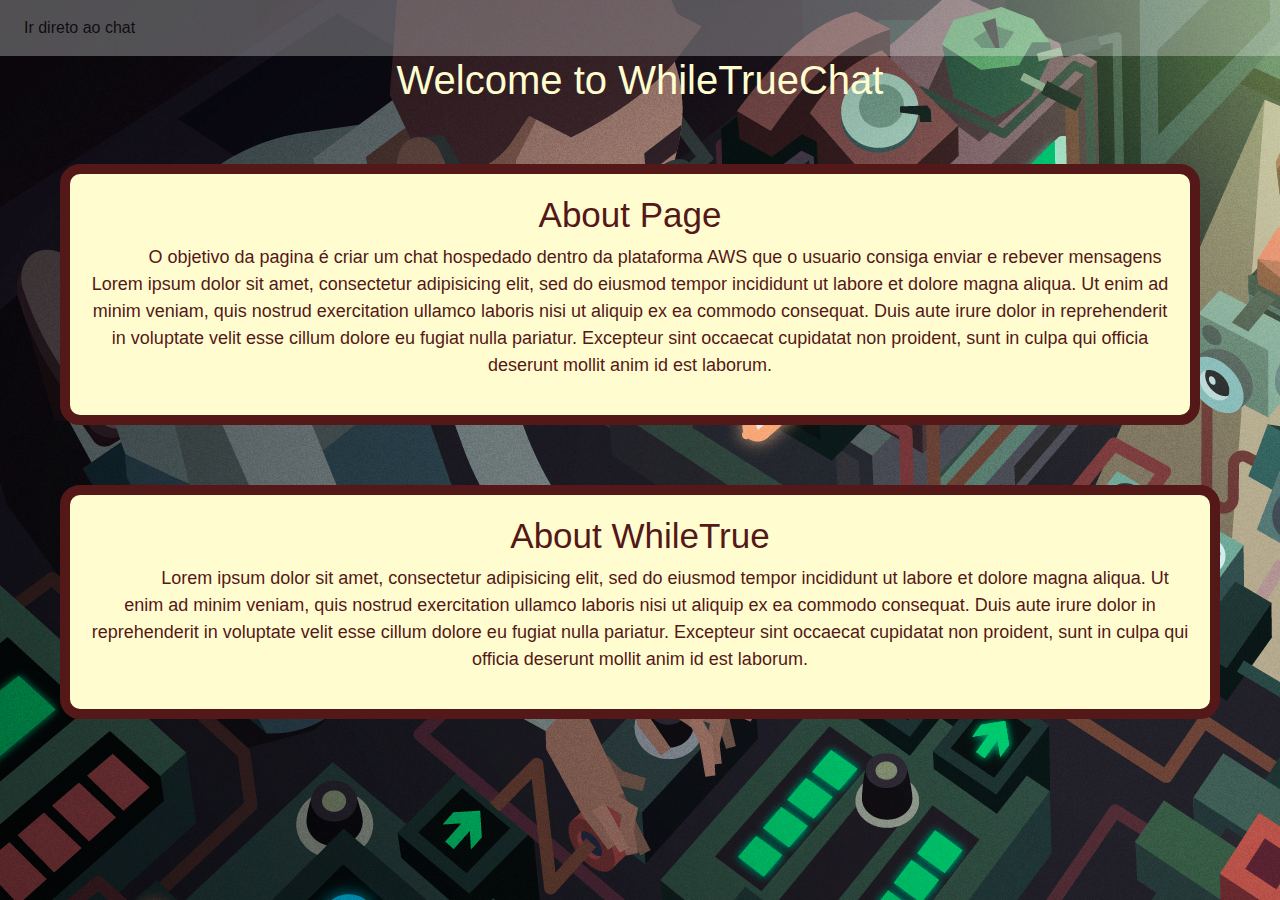
<file: AC04/index.html>
<!DOCTYPE html>
<html lang="pt-br">

<head>
    <meta charset="UTF-8"/>
    <title>Chat Dev</title>
    <link rel="stylesheet" href="https://stackpath.bootstrapcdn.com/bootstrap/4.3.1/css/bootstrap.min.css" integrity="sha384-ggOyR0iXCbMQv3Xipma34MD+dH/1fQ784/j6cY/iJTQUOhcWr7x9JvoRxT2MZw1T" crossorigin="anonymous">
    <link rel="shortcut icon" href="[data-uri]" />
    <link rel="stylesheet" href="style1.css">
    <script src="main.js"></script>
</head>


<body>
<header>
    <nav style = "opacity: 0.3; " class="navbar navbar-expand-lg navbar-light bg-light">
        <div class="collapse navbar-collapse" id="navbarNav">
          <ul class="navbar-nav">
            <li class="nav-item active">
              <a class="nav-link" href="chat.html" >Ir direto ao chat <span class="sr-only">(current)</span></a>
            </li>
          </ul>
        </div>
      </nav>
     
</header>
<h1>Welcome to WhileTrueChat</h1>

<div class="container">
    <h2>About Page</h2>
    <p>O objetivo da pagina é criar um chat hospedado dentro da plataforma AWS que o usuario consiga enviar e rebever mensagens
        Lorem ipsum dolor sit amet, consectetur adipisicing elit, sed do eiusmod tempor incididunt ut labore et dolore magna aliqua. Ut enim ad minim veniam, quis nostrud exercitation ullamco laboris nisi ut aliquip ex ea commodo consequat. Duis aute irure dolor in reprehenderit in voluptate velit esse cillum dolore eu fugiat nulla pariatur. Excepteur sint occaecat cupidatat non proident, sunt in culpa qui officia deserunt mollit anim id est laborum.
        
    </p>
</div>

<div class="container2">
    <h2>About WhileTrue</h2>
    <p>Lorem ipsum dolor sit amet, consectetur adipisicing elit, sed do eiusmod tempor incididunt ut labore et dolore magna aliqua. Ut enim ad minim veniam, quis nostrud exercitation ullamco laboris nisi ut aliquip ex ea commodo consequat. Duis aute irure dolor in reprehenderit in voluptate velit esse cillum dolore eu fugiat nulla pariatur. Excepteur sint occaecat cupidatat non proident, sunt in culpa qui officia deserunt mollit anim id est laborum.
        
    </p>
</div>


</body>
</html>
</file>
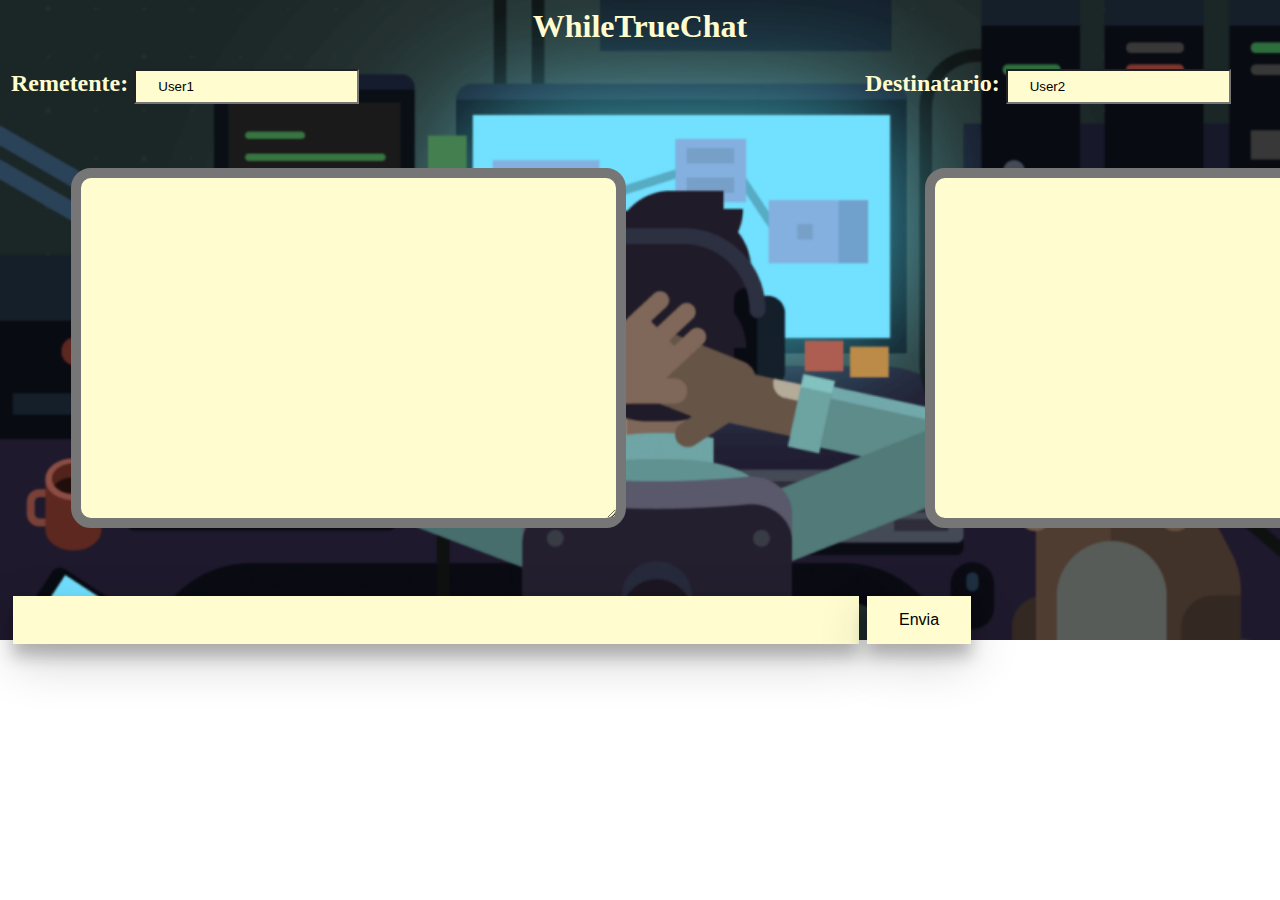
<file: AC04/chat.html>
<html>
<head>
<link rel="shortcut icon" href="[data-uri]" />

</head>
<body>
<script src="main.js"></script>
<link rel="stylesheet" href="style.css">
   

<h1 align="center">WhileTrueChat</h1>
<table align="center" border="0" cellspacing="">
	<th align="left" style="color: #fffdd0; font-size:x-large;"><LABEL for="usr1">Remetente:</LABEL>
	<INPUT class= "tremetente" Type = "Text" id="usr1" Name="usr1" value="User1"></INPUT>
	<th align="left" style="color: #fffdd0; font-size:x-large;">Destinatario:</LABEL>
	<INPUT class= "tdestinatario" Type = "Text" id="usr2" Name="usr2" value="User2"></INPUT>
	<tr>

	<td><textarea class="remetente" Name="from" id="from" cols="60" rows="20"></textarea>
	<td><textarea class="destinatario" Name="to" id="to" cols="60" rows="20"></textarea>
	<tr>
	<td ><INPUT class="button" Type = "Text" id="msg" Name="msg" Size="82" MaxLength="160"><BR></INPUT>
	<td><button class="button" type="button" onclick=PostMsg()>Envia</button>
</table>

</body>
</html>
</file>
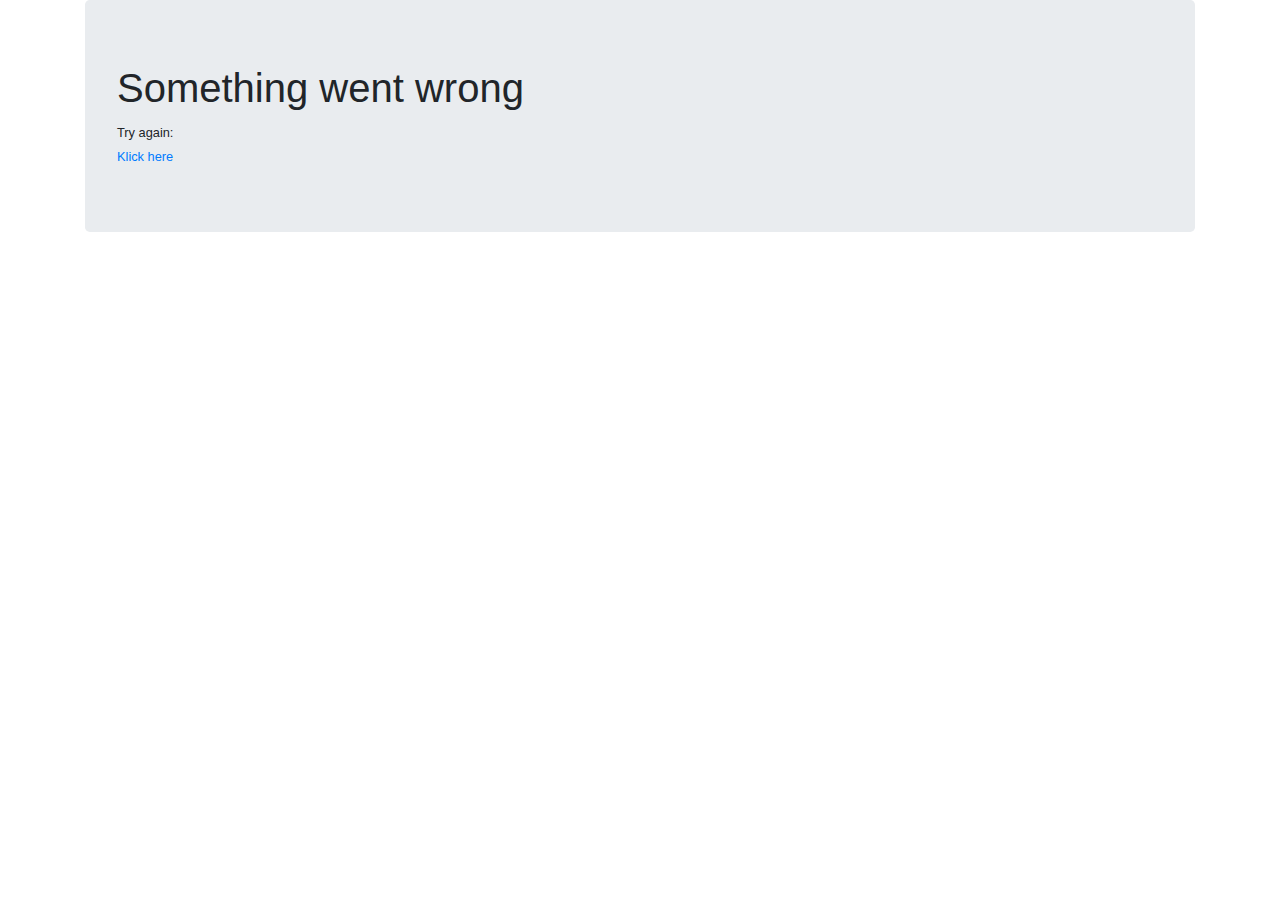
<file: AC02_Fornt_end/templates/login_fail.html>
<!DOCTYPE html>
<html lang="en" dir="ltr">
  <head>
    <!-- Required meta tags -->
    <meta charset="utf-8">
    <meta name="viewport" content="width=device-width, initial-scale=1, shrink-to-fit=no">

    <!-- Bootstrap CSS -->
    <link rel="stylesheet" href="https://stackpath.bootstrapcdn.com/bootstrap/4.3.1/css/bootstrap.min.css" integrity="sha384-ggOyR0iXCbMQv3Xipma34MD+dH/1fQ784/j6cY/iJTQUOhcWr7x9JvoRxT2MZw1T" crossorigin="anonymous">
    <title></title>
  </head>
  <body>
    <div class="container">
      <div class="jumbotron">
        <h1>Something went wrong</h1>
        <small>Try again:</small> <br>
        <small><a href="{{url_for('login')}}">Klick here</a></small>
      </div>
    </div>
  </body>
</html>
</file>
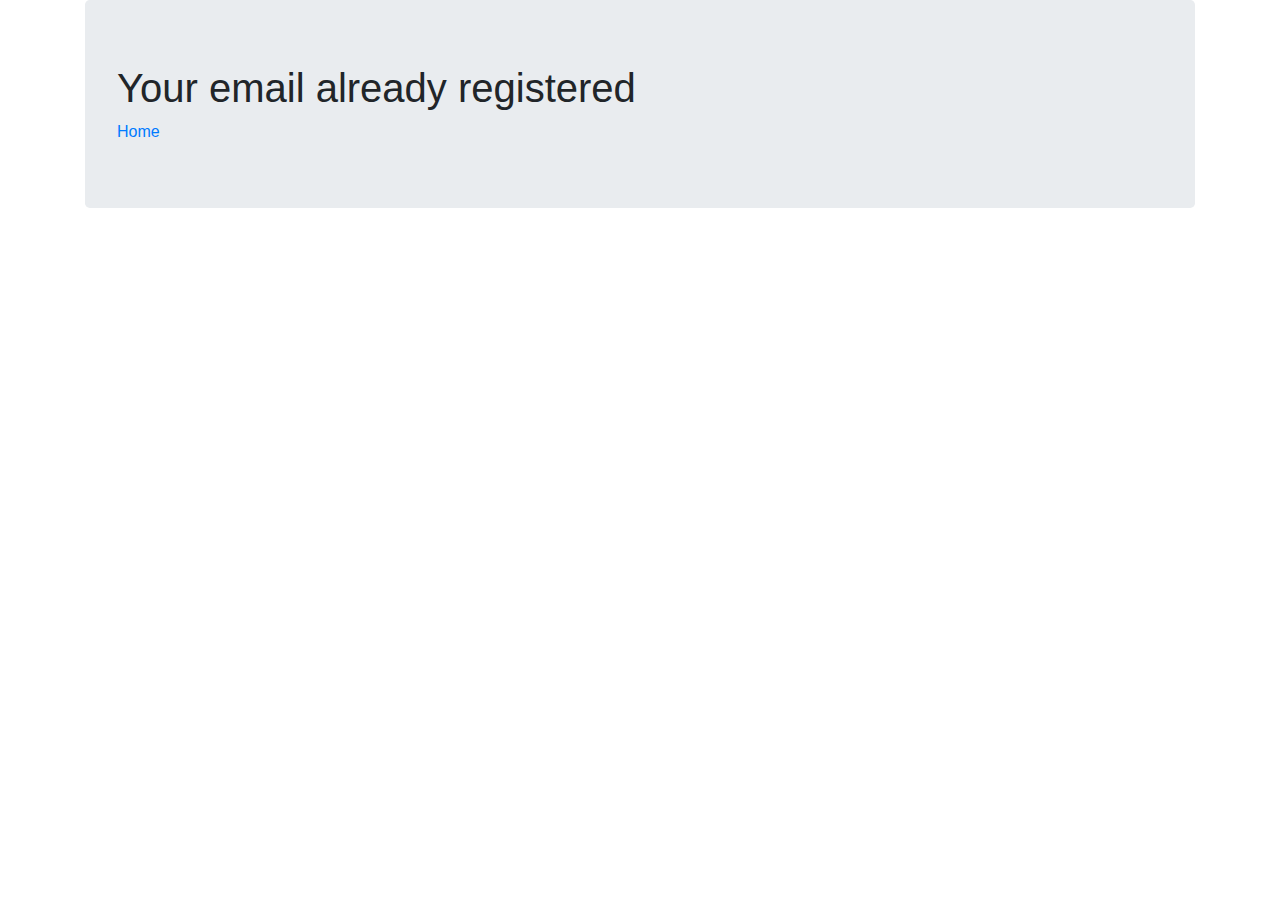
<file: AC02_Fornt_end/templates/register_fail.html>
<!DOCTYPE html>
<html lang="en" dir="ltr">
  <head>
    <!-- Required meta tags -->
    <meta charset="utf-8">
    <meta name="viewport" content="width=device-width, initial-scale=1, shrink-to-fit=no">

    <!-- Bootstrap CSS -->
    <link rel="stylesheet" href="https://stackpath.bootstrapcdn.com/bootstrap/4.3.1/css/bootstrap.min.css" integrity="sha384-ggOyR0iXCbMQv3Xipma34MD+dH/1fQ784/j6cY/iJTQUOhcWr7x9JvoRxT2MZw1T" crossorigin="anonymous">
    <title></title>
  </head>
  <body>
    <div class="container">
      <div class="jumbotron">
        <h1>Your email already registered</h1>
        <a href="{{url_for('home')}}">Home</a>

      </div>
    </div>
  </body>
</html>
</file>
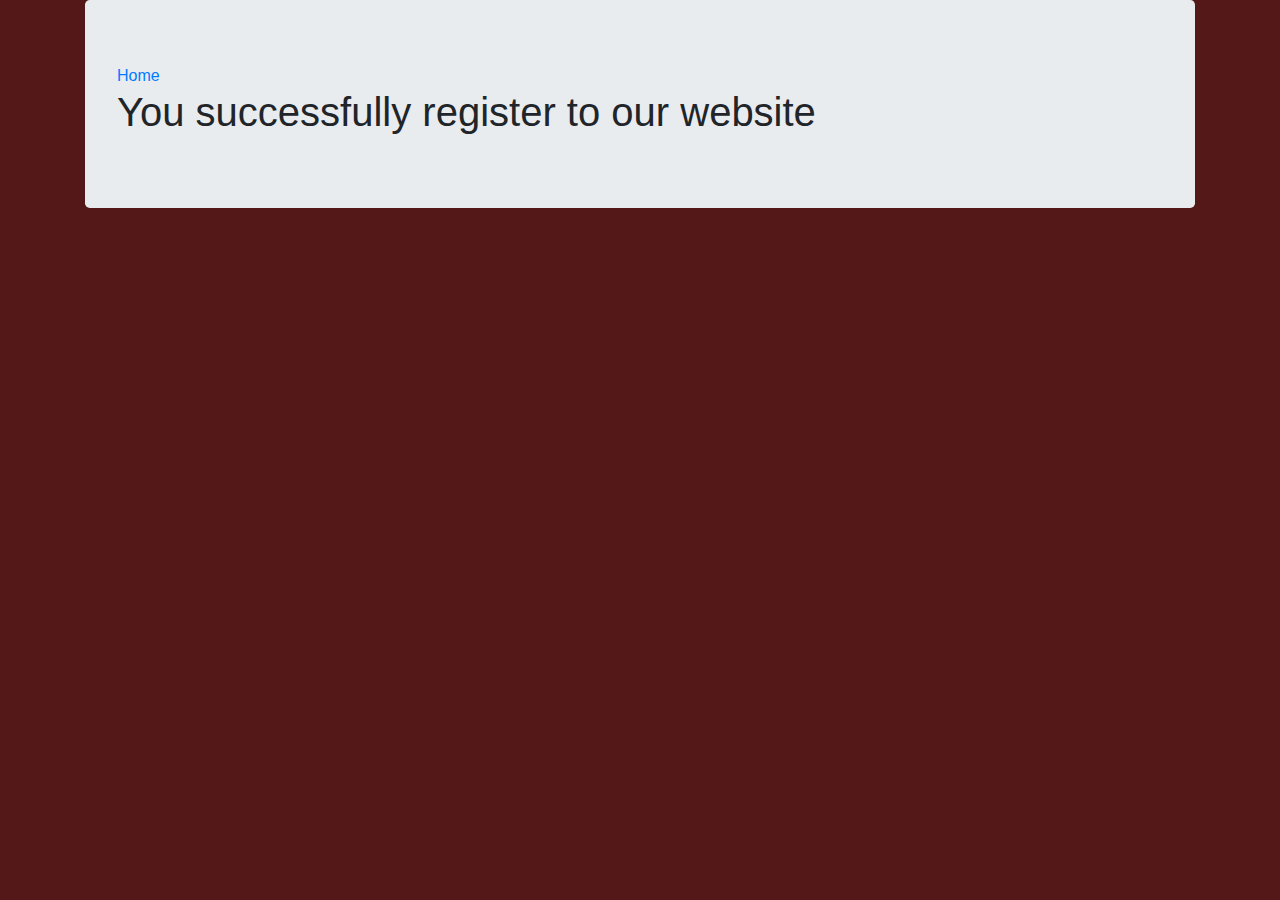
<file: AC02_Fornt_end/templates/register_success.html>
<!DOCTYPE html>
<html lang="en" dir="ltr">
  <head>
    <!-- Required meta tags -->
    <meta charset="utf-8">
    <meta name="viewport" content="width=device-width, initial-scale=1, shrink-to-fit=no">

    <!-- Bootstrap CSS -->
    <link rel="stylesheet" href="https://stackpath.bootstrapcdn.com/bootstrap/4.3.1/css/bootstrap.min.css" integrity="sha384-ggOyR0iXCbMQv3Xipma34MD+dH/1fQ784/j6cY/iJTQUOhcWr7x9JvoRxT2MZw1T" crossorigin="anonymous">

    <title></title>
  </head>
  <body style="background-color: rgb(85, 24, 24);">
    <div class="container">
      <div class="jumbotron">
        <a href="{{url_for('home')}}">Home</a>
        <h1>You successfully register to our website</h1>
      </div>
    </div>
  </body>
</html>
</file>
<file: AC04/style1.css>
@charset "UTF-8";

body {
  background-image: url("background.png");
  
}
.container {
  flex-wrap: wrap;
  background-color: #fffdd0;
  color: rgb(85, 24,24);
  padding: 20px;
  border-style: solid;
  border-width: 10px;
  border-radius: 20px;
  margin: 60px;
}
.container2 {
  flex-wrap: wrap;
  background-color: #fffdd0;
  color: rgb(85, 24,24);
  padding: 20px;
  border-style: solid;
  border-width: 10px;
  border-radius: 20px;
  margin: 60px;
}
p {
  text-align: center;
  text-indent: 50px;
  font-size: 18px;
}
h2 {
  text-align: center;
  font-size: 35px;

}
h1 {
  text-align: center;
  font-size: 40px;
  color: #fffdd0;
}
nav#menu {
  display: block;
  padding: 10px;
  border-width: 1px;
  border-radius: 10px;
}
nav#menu ul {
  list-style: none;
  text-transform: uppercase;
  position: absolute;
  top: 30px;
  left: -25px;
}
nav#menu li {
  display: inline-block;
  background-color: #ffffff;
  padding: 10px;
  margin: 2px;
  transition: background-color 1s;
}
nav#menu li:hover {
  background-color: #fffdd0;
}    
nav#menu a {
  color: #392620;
  text-decoration: none;
}
nav#menu a:hover {
  color: #5e2129;
  text-decoration: underline;
}
</file>
<file: AC04/style.css>
body{
  background-image: url("background02.png");
  background-repeat: no-repeat;
  background-size: 100%;
  
}
h3{
  text-align: center;
  color: white;
  font-family: "Lucida Console", "Courier New", monospace;
}
h1{
  color: #fffdd0;
}

td{
  color: white;
  font-family: "Lucida Console", "Courier New", monospace;
  font-size: large;
}

.remetente{
  background-color: #fffdd0;
  padding: 8px 22px;
  border-collapse:separate;
  border-spacing:10px 50px;
  color: rgb(85, 24,24);
  padding: 20px;
  border-style: solid;
  border-width: 10px;
  border-radius: 20px;
  margin: 60px;

}

.destinatario{
  background-color: #fffdd0;
  padding: 8px 22px;
  border-collapse:separate;
  border-spacing:10px 50px;
  color: rgb(85, 24,24);
  padding: 20px;
  border-style: solid;
  border-width: 10px;
  border-radius: 20px;
  margin: 60px;
}
.mensagem{
  background-color: #2b1313;
  padding: 8px 22px;
  border-collapse:separate;
  border-spacing:10px 50px;
  color: rgb(85, 24,24);
  padding: 20px;
  border-style: solid;
  border-width: 10px;
  border-radius: 20px;
  margin: 60px;
}



.button{
  background-color: #fffdd0; /* RED */
  border: none;
  color: black;
  padding: 15px 32px;
  text-align: center;
  text-decoration: none;
  display: inline-block;
  font-size: 16px;
  margin: 4px 2px;
  cursor: pointer;
  -webkit-transition-duration: 0.4s; /* Safari */
  transition-duration: 0.4s;
  box-shadow: 0 12px 16px 0 rgba(0,0,0,0.24),0 17px 50px 0 rgba(0,0,0,0.19);     
}

.tremetente{
  background-color: #fffdd0;
  padding: 8px 22px;
  border-collapse:separate;
  border-spacing:10px 50px;

}

.tdestinatario{
  background-color: #fffdd0;
  padding: 8px 22px;
  border-collapse:separate;
  border-spacing:10px 50px;

}

#campos {
  text-align: center;
  
}

.tabela{
  align-self: center;
}
</file>
